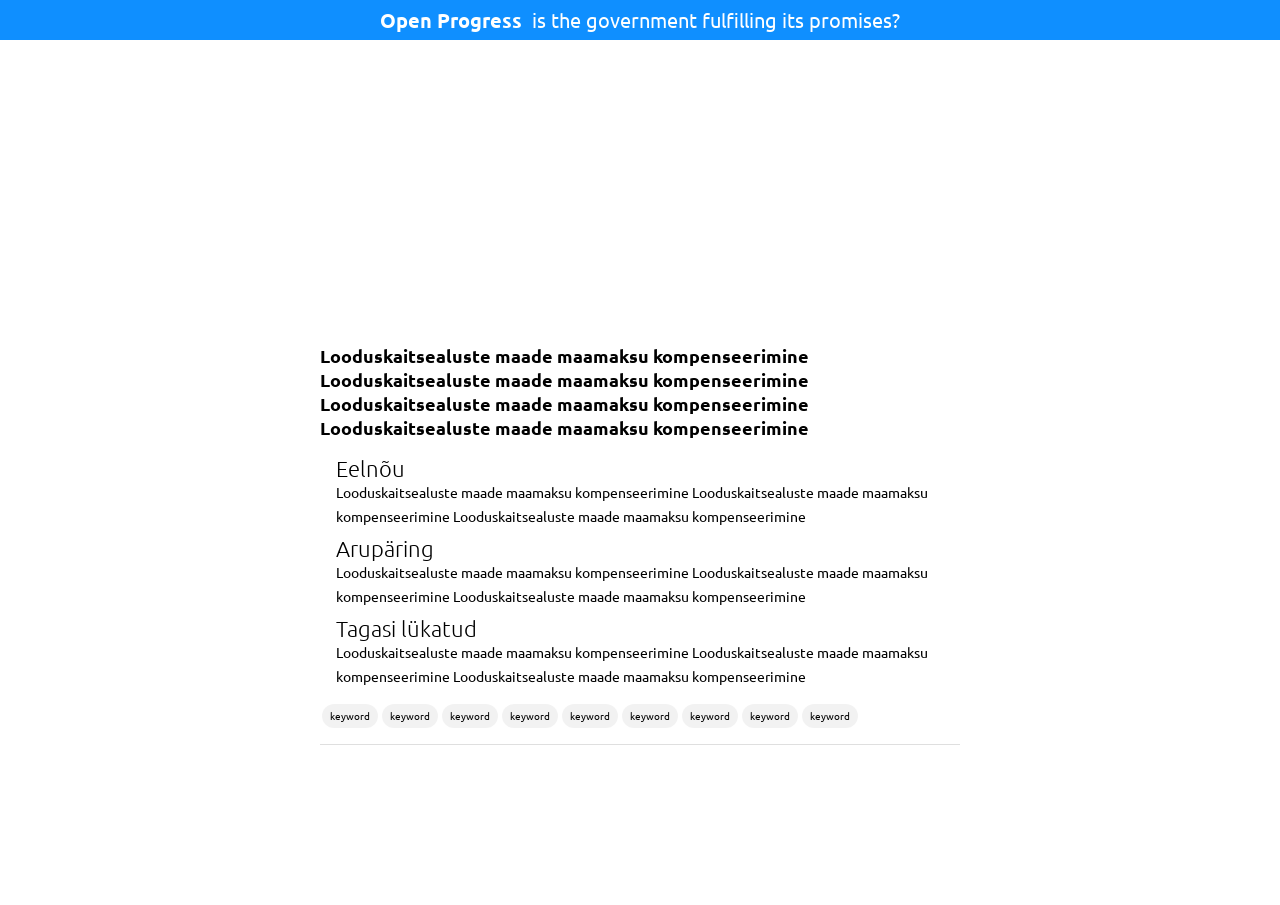
<file: garage48/design.html>
<html>
    <head>
        <title>Open Progress</title>
        <meta charset="UTF-8">
        <meta name="viewport" content="width=device-width, initial-scale=1, minimum-scale=1, maximum-scale=1">
        <link href="https://fonts.googleapis.com/css?family=Ubuntu" rel="stylesheet">
        <style>
			.center {
				display: -webkit-flex;
				display: flex;
				-webkit-flex-direction: row;
				flex-direction: row;
				-webkit-align-items: center;
				align-items: center;
				-webkit-justify-content: center;
				justify-content: center;
			}

			.hand {
				cursor: pointer;
				cursor: hand;
			}

			.unselectable {
				-webkit-user-select: none;      
				-moz-user-select: none;
				-ms-user-select: none;
				-o-user-select: none;
				user-select: none;
			}

        	.divide8 {
        		height: 8px;
        	}

        	.divide16 {
        		height: 16px;
        	}

        	.divide32 {
        		height: 32px;
        	}

        	.divide64 {
        		height: 64px;
        	}

        	.border {
        		width: 100%;
        		border-bottom: 1px solid black;
                opacity: 0.125;
        	}

            .red {
                border-bottom: 4px solid red;
            }

            .green {
                border-bottom: 4px solid green;
            }

            .yellow {
                border-bottom: 4px solid yellow;
            }

        	* {
        		font-family: 'Ubuntu', sans-serif;
        	}

        	html, body {
        		line-height: 24px;
        		max-width: 100%;
        		overflow-x: hidden;
                margin: 0;
                padding: 0;
        	}

        	.view {
        		width: 100vw;
        	}

        	input {
        		outline: none;
        		border: 1px solid rgba(0, 0, 0, 0.25);
        		width: 400px;
        		min-height: 48px;
        		padding-left: 8px;
        		font-size: 16px;
        	}

            .logo {
                width: 100%;
                min-height: 40px;
                font-size: 20px;
                background-color: #0f8fff;
                color: white;
            }

            .hero {
                max-width: 100vw;
                min-height: 240px;
                background: url('http://asumets.ee/random/10847953833_649a10efd7_k.jpg');
                background-blend-mode: multiply;
                background-repeat: no-repeat;
                background-position: center;
                background-size: cover;
                overflow-x: hidden;
                margin: 0 auto;
            }

        	.hero >.title {
        		font-size: 28px;
        		text-align: center;
        	}

            .arrow {
                position: absolute;
                width: 100%;
                top: 94vh;
                display: flex;
                justify-content: center;
                color: white;
                font-size: 20px;
            }

        	.search {
        		display: flex;
                display: none;
  				justify-content: center;
    			align-items: center;
        	}

        	.search > input {
        		margin-right: 4px;
        	}

        	.search > input:last-child {
        		margin-left: 4px;
        	}

        	.search-button {
        		min-width: 128px;
        		min-height: 46px;
        		background: white;
        		color: blue;
        		border: 1px solid blue;
        	}

        	.search-button:hover {
        		background: blue;
        		color: white;
        		border: 1px solid blue;
        	}

        	.drafts {
        		max-width: 640px;
        		margin: 0 auto;
        	}

        	.draft-count {
                display: none;
        		font-size: 12px;
        	}

            .event-title {
                font-size: 18px;
            }

            .event-activity-bar {
                display: flex;
                align-items: center;
            }

            .event-activity-bar > .activity-bar-left {
                width: 100%;
            }

            .sixtysix {
                width: 66% !important;
            }

           .thirtythree {
                width: 33% !important;
            }

            .event-activity-bar > .activity-bar-right {
                margin-left: 8px;
            }

            .detail-header {
                margin-left: 12px;
                font-size: 14px;
                margin-bottom: 4px;
            }

            .detail-title {
                font-size: 22px;
                font-weight: 300;
            }

            .detail-content {
                font-size: 14px;
            }

            .event-details {
                margin-left: 16px;
            }

            .event-detail:hover {
                color: #0f8fff;
                text-decoration: none;
            }

            .event-keywords {
                display: flex;
                flex-wrap: wrap;
            }

            .event-keyword {
                margin: 0 2px;
                padding: 0 8px;
                background: rgba(0, 0, 0, 0.05);
                border-radius: 40px;
                font-size: 10px
            }

            .event-keyword:hover {
                background-color: #0f8fff;
                color: white;
            }
        </style>
    </head>
    <body>
    	<div class="view">
            <div class="logo unselectable center">
                <b>Open Progress</b>&ensp;is the government fulfilling its promises?
            </div>
            <div class="hero center">
        		<div class="section title unselectable">
        			
        		</div> 
            </div>

	    	<div class="section search">
		    	<input class="search-input" placeholder="Otsing (eralda märksõnad komadega)">

		    	<input class="search-input" placeholder="Täpsem otsing">

		    	<div class="search-button center hand">Otsi</div>
	    	</div>

            <div class="arrow unselectable hand">▼</div>

	    	<div class="section drafts">

	    		<div class="draft-count">Otsingu tulemusi: <b>27</b></div>

	    		<div class="divide64"></div>

				<div class="group draft">
					<div class="element event-title">
						<b>Looduskaitsealuste maade maamaksu kompenseerimine Looduskaitsealuste maade maamaksu kompenseerimine Looduskaitsealuste maade maamaksu kompenseerimine Looduskaitsealuste maade maamaksu kompenseerimine</b>
					</div>

                    <div class="divide8"></div>

					<div class="element event-content">
                        <div class="event-details hand">
                            <div class="divide8"></div>
                            <div class="detail-title">
                                Eelnõu
                            </div>
                            <div class="detail-content">
                                Looduskaitsealuste maade maamaksu kompenseerimine  Looduskaitsealuste maade maamaksu kompenseerimine  Looduskaitsealuste maade maamaksu kompenseerimine
                            </div>

                            <div class="divide4"></div>
                        </div>
                        <div class="event-details hand">
                            <div class="divide8"></div>
                            <div class="detail-title">
                                Arupäring
                            </div>
                            <div class="detail-content">
                                Looduskaitsealuste maade maamaksu kompenseerimine  Looduskaitsealuste maade maamaksu kompenseerimine  Looduskaitsealuste maade maamaksu kompenseerimine
                            </div>

                            <div class="divide4"></div>
                        </div>
                        <div class="event-details hand">
                            <div class="divide8"></div>
                            <div class="detail-title">
                                Tagasi lükatud
                            </div>
                            <div class="detail-content">
                                Looduskaitsealuste maade maamaksu kompenseerimine  Looduskaitsealuste maade maamaksu kompenseerimine  Looduskaitsealuste maade maamaksu kompenseerimine
                            </div>

                            <div class="divide4"></div>
                        </div>
					</div>

                    <div class="divide16"></div>
                    <div class="divide4"></div>

                    <div class="event-keywords">
                        <div class="event-keyword hand unselectable">keyword</div>
                        <div class="event-keyword hand unselectable">keyword</div>
                        <div class="event-keyword hand unselectable">keyword</div>
                        <div class="event-keyword hand unselectable">keyword</div>
                        <div class="event-keyword hand unselectable">keyword</div>
                        <div class="event-keyword hand unselectable">keyword</div>
                        <div class="event-keyword hand unselectable">keyword</div>
                        <div class="event-keyword hand unselectable">keyword</div>
                        <div class="event-keyword hand unselectable">keyword</div>
                    </div>

                    <div class="divide16"></div>

					<div class="border"></div>
				</div>

	    		<div class="divide32"></div>
                <div class="divide16"></div>

				<div class="divide32"></div>
                <div class="divide16"></div>
	    	</div>
    	</div

        <div class="divide64"></div>
        <div class="divide64"></div>

    </body>
</html>
</file>
